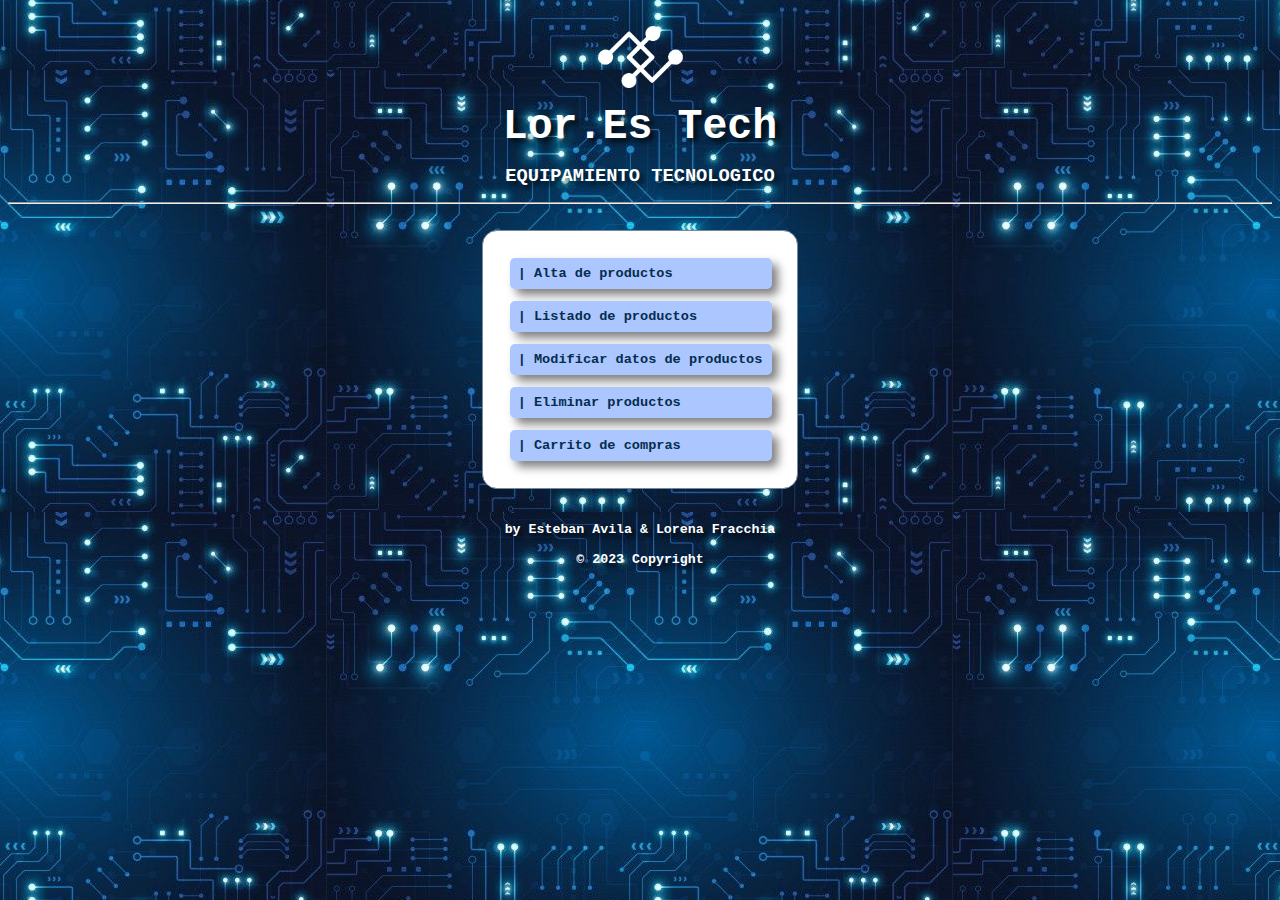
<file: index.html>
<!DOCTYPE html>
<html lang="es">

<head>
    <meta charset="UTF-8">
    <meta name="viewport" content="width=device-width, initial-scale=1.0">
    <title>Lor.Es Tech</title>
    <link rel="icon" href="img/favicon.ico"> 
    <link rel="stylesheet" href="css/estilos.css">
    <link href="https://afeld.github.io/emoji-css/emoji.css" rel="stylesheet">
</head>

<body>
    <div>
        <br>
        <div class="img"><img src="img/logo b.png" alt="logo" width="85px"></div>
        <h1 style="font-size: 2.6rem;">Lor.Es Tech</h1>
        <h3>EQUIPAMIENTO TECNOLOGICO</h3>
        <hr>
        <br>
        <table>
            <tr>
                <td class="contenedor-centrado"><a href="altas.html"><i class="em em-ballot_box_with_check" aria-role="presentation" aria-label="BALLOT BOX WITH CHECK"></i> |  Alta de productos</a></td>
            </tr>

            <tr>
                <td class="contenedor-centrado "><a href="listado.html"><i class="em em-bookmark_tabs" aria-role="presentation" aria-label="BOOKMARK TABS"></i> |  Listado de productos</a></td>
            </tr>

            <tr>
                <td class="contenedor-centrado "><a href="modificaciones.html"><i class="em em-pencil2" aria-role="presentation" aria-label="PENCIL"></i> |  Modificar datos de productos</a></td>
            </tr>

            <tr>
                <td class="contenedor-centrado "><a href="listadoEliminar.html"><i class="em em-wastebasket" aria-role="presentation" aria-label=""></i> |  Eliminar productos</a></td>
            </tr>

            <tr>
                <td class="contenedor-centrado "><a href="carrito1.html"><i class="em em-shopping_trolley" aria-role="presentation" aria-label="SHOPPING TROLLEY"></i> |  Carrito de compras</a></td>
            </tr>
        </table>
</body>
<footer>
    <br>
    <div><h5>by Esteban Avila & Lorena Fracchia</h5></div>
    <div><h5> © 2023 Copyright</h5></div>
</footer>

</html>
</file>
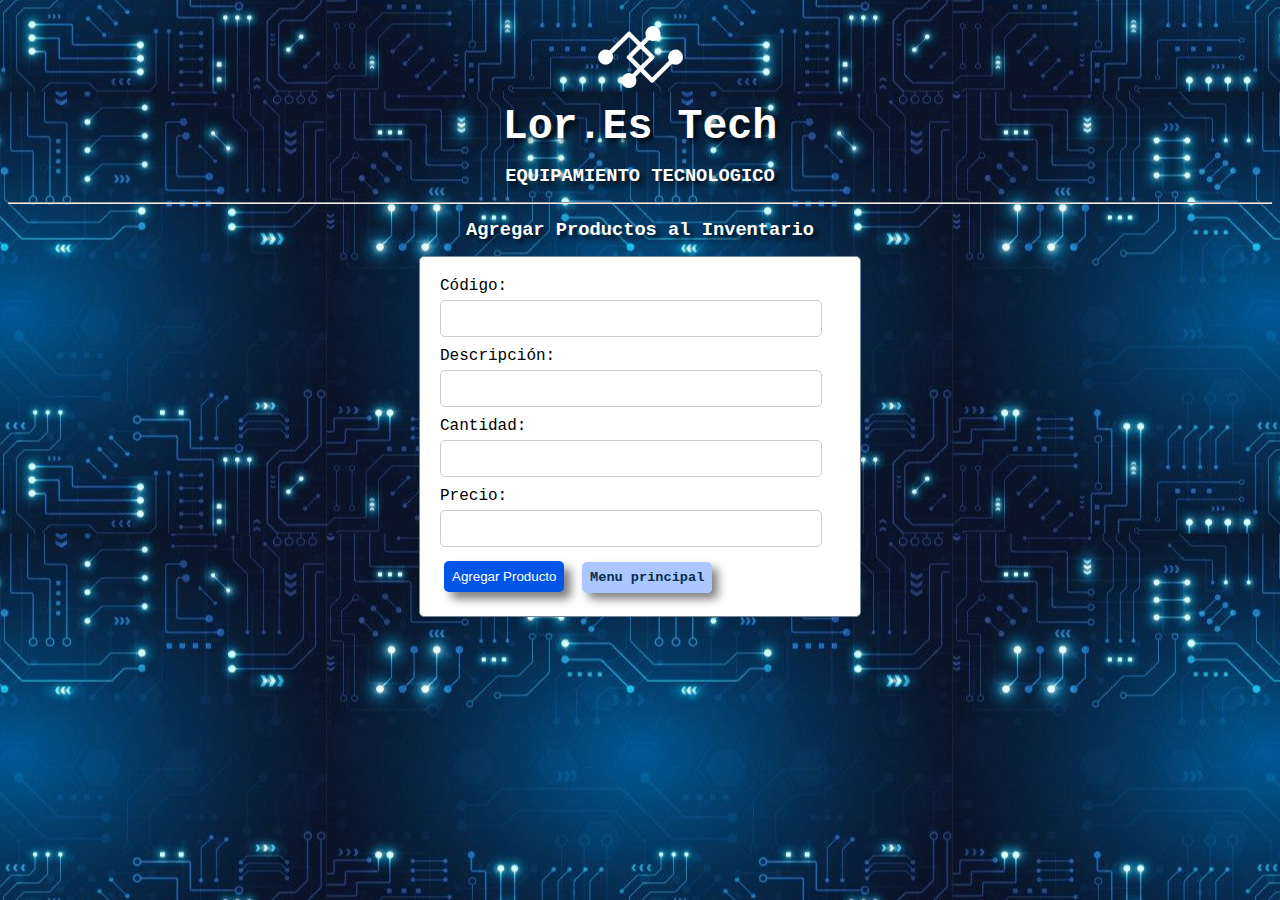
<file: altas.html>
<!DOCTYPE html>
<html lang="es">

<head>
    <meta charset="UTF-8">
    <meta http-equiv="X-UA-Compatible" content="IE=edge">
    <meta name="viewport" content="width=device-width, initial-scale=1.0">
    <title>Agregar producto</title>
    <link rel="icon" href="img/favicon.ico"> 
    <link rel="stylesheet" href="css/estilos.css">
</head>

<body>
    <br>
    <div class="img"><img src="img/logo b.png" alt="logo" width="85px"></div>
    <h1 style="font-size: 2.6rem;">Lor.Es Tech</h1>
    <h3>EQUIPAMIENTO TECNOLOGICO</h3>
    <hr>
    <h3>Agregar Productos al Inventario</h3>
    <form id="formulario">
        <label for="codigo">Código:</label>
        <input type="text" id="codigo" name="codigo" required><br>

        <label for="descripcion">Descripción:</label>
        <input type="text" id="descripcion" name="descripcion" required><br>

        <label for="cantidad">Cantidad:</label>
        <input type="number" id="cantidad" name="cantidad" required><br>

        <label for="precio">Precio:</label>
        <input type="number" step="0.01" id="precio" name="precio" required><br>

        <button type="submit">Agregar Producto</button>
        <a href="index.html">Menu principal</a>
    </form>

    <script>
        //const URL = "http://127.0.0.1:5000/"
        const URL = "https://fullstackpython.pythonanywhere.com/"
        // Capturamos el evento de envío del formulario
        document.getElementById('formulario').addEventListener('submit', function (event) {
            event.preventDefault(); // Evitamos que se envie el form por ahora

            // Obtenemos los valores del formulario
            var codigo = document.getElementById('codigo').value;
            var descripcion = document.getElementById('descripcion').value;
            var cantidad = document.getElementById('cantidad').value;
            var precio = document.getElementById('precio').value;

            // Creamos un objeto con los datos del producto
            var producto = {
                codigo: codigo,
                descripcion: descripcion,
                cantidad: cantidad,
                precio: precio
            };
            console.log(producto)
            // Realizamos la solicitud POST al servidor
            fetch(URL + 'productos', {
                method: 'POST',
                headers: {
                    'Content-Type': 'application/json'
                },
                body: JSON.stringify(producto)
            })
                .then(function (response) {
                    // Código para manejar la respuesta
                    if (response.ok) {
                        return response.json(); // Parseamos la respuesta JSON
                    } else {
                        // Si hubo un error, lanzar explícitamente una excepción
                        // para ser "catcheada" más adelante
                        throw new Error('Error al agregar el producto.');
                    }
                })
                .then(function (data) {
                    alert('Producto agregado correctamente.');
                    //Limpiamos el formulario.
                    document.getElementById('codigo').value = "";
                    document.getElementById('descripcion').value = "";
                    document.getElementById('cantidad').value = "";
                    document.getElementById('precio').value = "";
                })
                .catch(function (error) {
                    // Código para manejar errores
                    alert('Error al agregar el producto.');
                });
        })
    </script>
</body>

</html>
</file>
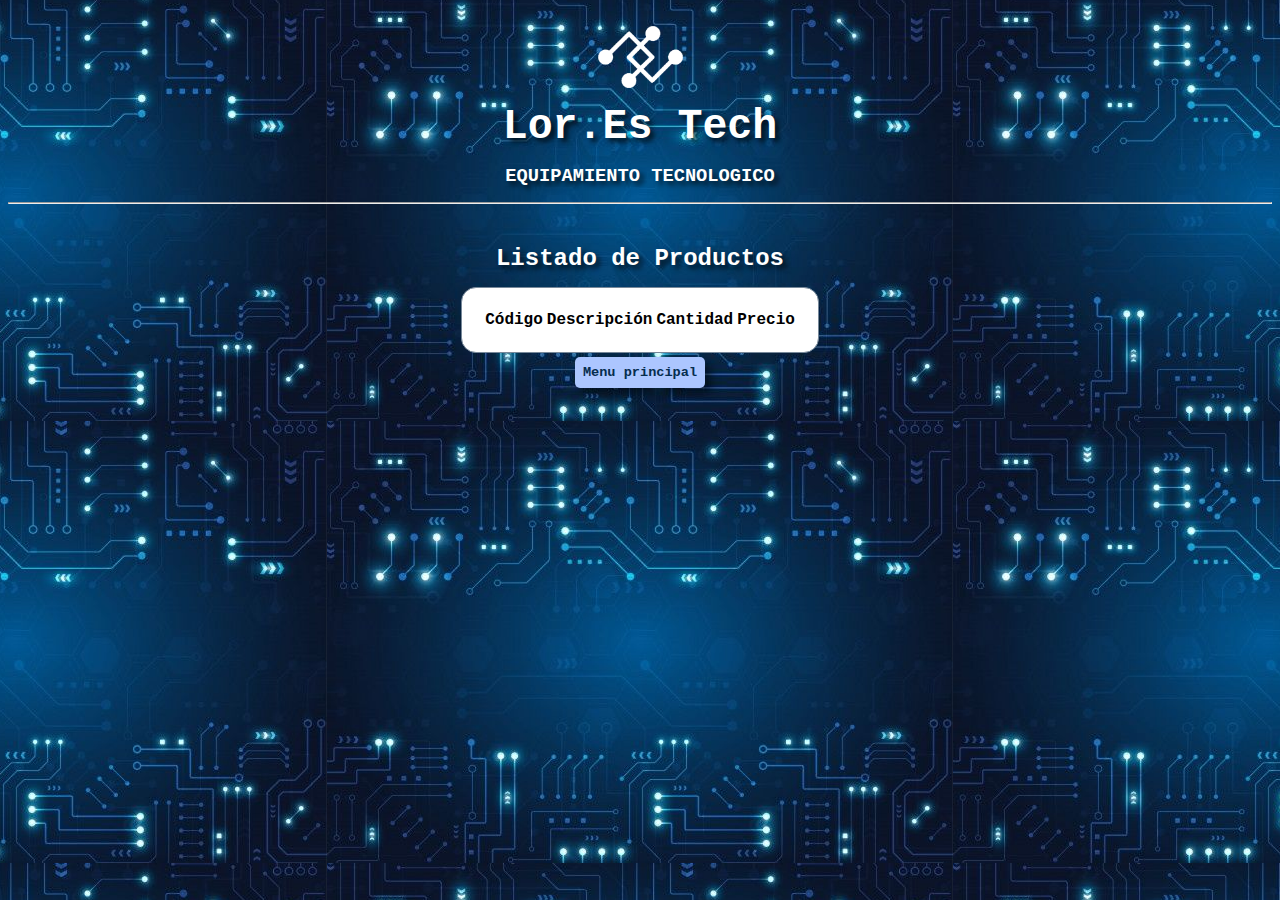
<file: listado.html>
<!DOCTYPE html>
<html lang="es">

<head>
    <meta charset="UTF-8">
    <meta http-equiv="X-UA-Compatible" content="IE=edge">
    <meta name="viewport" content="width=device-width, initial-scale=1.0">
    <title>Listado de Productos</title>
    <link rel="icon" href="img/favicon.ico"> 
    <link rel="stylesheet" href="css/estilos.css">
</head>

<body>
    <br>
    <div class="img"><img src="img/logo b.png" alt="logo" width="85px"></div>
    <h1 style="font-size: 2.6rem;">Lor.Es Tech</h1>
    <h3>EQUIPAMIENTO TECNOLOGICO</h3>
    <hr>
    <br>
    <h2>Listado de Productos</h2>
    <table>
        <thead>
            <tr>
                <th>Código</th>
                <th>Descripción</th>
                <th>Cantidad</th>
                <th align="right">Precio</th>
            </tr>
        </thead>
        <tbody id="tablaProductos">
        </tbody>
    </table>

    <div class="contenedor-centrado">
        <a style="width: auto;" href="index.html">Menu principal</a>
    </div>

    <script>
        //const URL = "http://127.0.0.1:5000/"
        const URL = "https://fullstackpython.pythonanywhere.com/"

        // Realizamos la solicitud GET al servidor para obtener todos los productos
        fetch(URL + 'productos')
            .then(function (response) {
                if (response.ok) {
                    return response.json(); // Parseamos la respuesta JSON
                } else {
                    // Si hubo un error, lanzar explícitamente una excepción
                    // para ser "catcheada" más adelante
                    throw new Error('Error al obtener los productos.');
                }
            })
            .then(function (data) {
                var tablaProductos = document.getElementById('tablaProductos');

                // Iteramos sobre los productos y agregamos filas a la tabla
                data.forEach(function (producto) {
                    var fila = document.createElement('tr');
                    fila.innerHTML = '<td>' + producto.codigo + '</td>' +
                        '<td>' + producto.descripcion + '</td>' +
                        '<td align="right">' + producto.cantidad + '</td>' +
                        '<td align="right">&nbsp; &nbsp;&nbsp; &nbsp;' + producto.precio + '</td>';
                    tablaProductos.appendChild(fila);
                });
            })
            .catch(function (error) {
                // Código para manejar errores
                alert('Error al obtener los productos.');
            });
    </script>
</body>
</html>
</file>
<file: css/estilos.css>
/* Estilos para todo el proyecto */

body {
    /* font-family: Arial, sans-serif; */
    font-family: 'Courier New', Courier, monospace;
    background-color: #2c274d;
    background-image: url(../img/a2408652d38e19c504962c26a71a9b00.jpg);
    background-position: center;
}

.contenedor-centrado {
    display: flex;
    width: 100%;
    justify-content: center;
}

.contenedor-centrado-chico {
    display: flex;
    width: 12%;
    justify-content: center;
    text-align: center;
}

p {
    font-family: 'Times New Roman', Times, serif;
    background-color: #f9f9f9;
    max-width: 400px;
    margin: 0 auto;
    padding: 20px;
}

h1,h2,h3,h4,h5,h6 {
    margin: 15px;
    text-align: center;
    color: #ffffff;
    text-shadow: 4px 4px 5px rgba(0, 0, 0, 0.7);
}

.img {
    display: flex;
    width: 100%;
    justify-content: center;
}

form {
    max-width: 400px;
    margin: 0 auto;
    padding: 20px;
    background-color: white;
    border: 1px solid lightslategray;
    border-radius: 5px;
}

table {
    max-width: 90%;
    margin: 0 auto;
    padding: 20px;
    background-color: white;
    border: 1px solid lightslategray;
    border-radius: 15px;
}

label {
    display: block;
    margin-bottom: 5px;
}

input[type="text"],
input[type="number"],
textarea {
    width: 90%;
    padding: 10px;
    margin-bottom: 10px;
    border: 1px solid #cccccc;
    border-radius: 5px;
}

input[type="submit"] {
    padding: 10px;
    background-color: #007bff;
    color: #ffffff;
    border: none;
    border-radius: 5px;
    cursor: pointer;
}

input[type="submit"]:hover {
    background-color: #0056b3;
}

button {
    padding: 8px;
    margin: 4px;
    background-color: #0055e9;
    color: #ffffff;
    border: none;
    border-radius: 5px;
    cursor: pointer;
    box-shadow: 7px 7px 10px rgba(0, 0, 0, 0.5);
}

button:hover {
    background-color: #004084;
}

a {
    padding: 8px;
    margin: 4px;
    background-color: #acc6ff;
    color: #052d4e;
    border: none;
    border-radius: 5px;
    cursor: pointer;
    text-decoration: none;
    font-size: 85%;
    font-weight: bold;
    width: 100%;
    box-shadow: 6px 6px 10px rgba(0, 0, 0, 0.5);
}

a:hover {
    background-color: #4e82b0;
}
</file>
